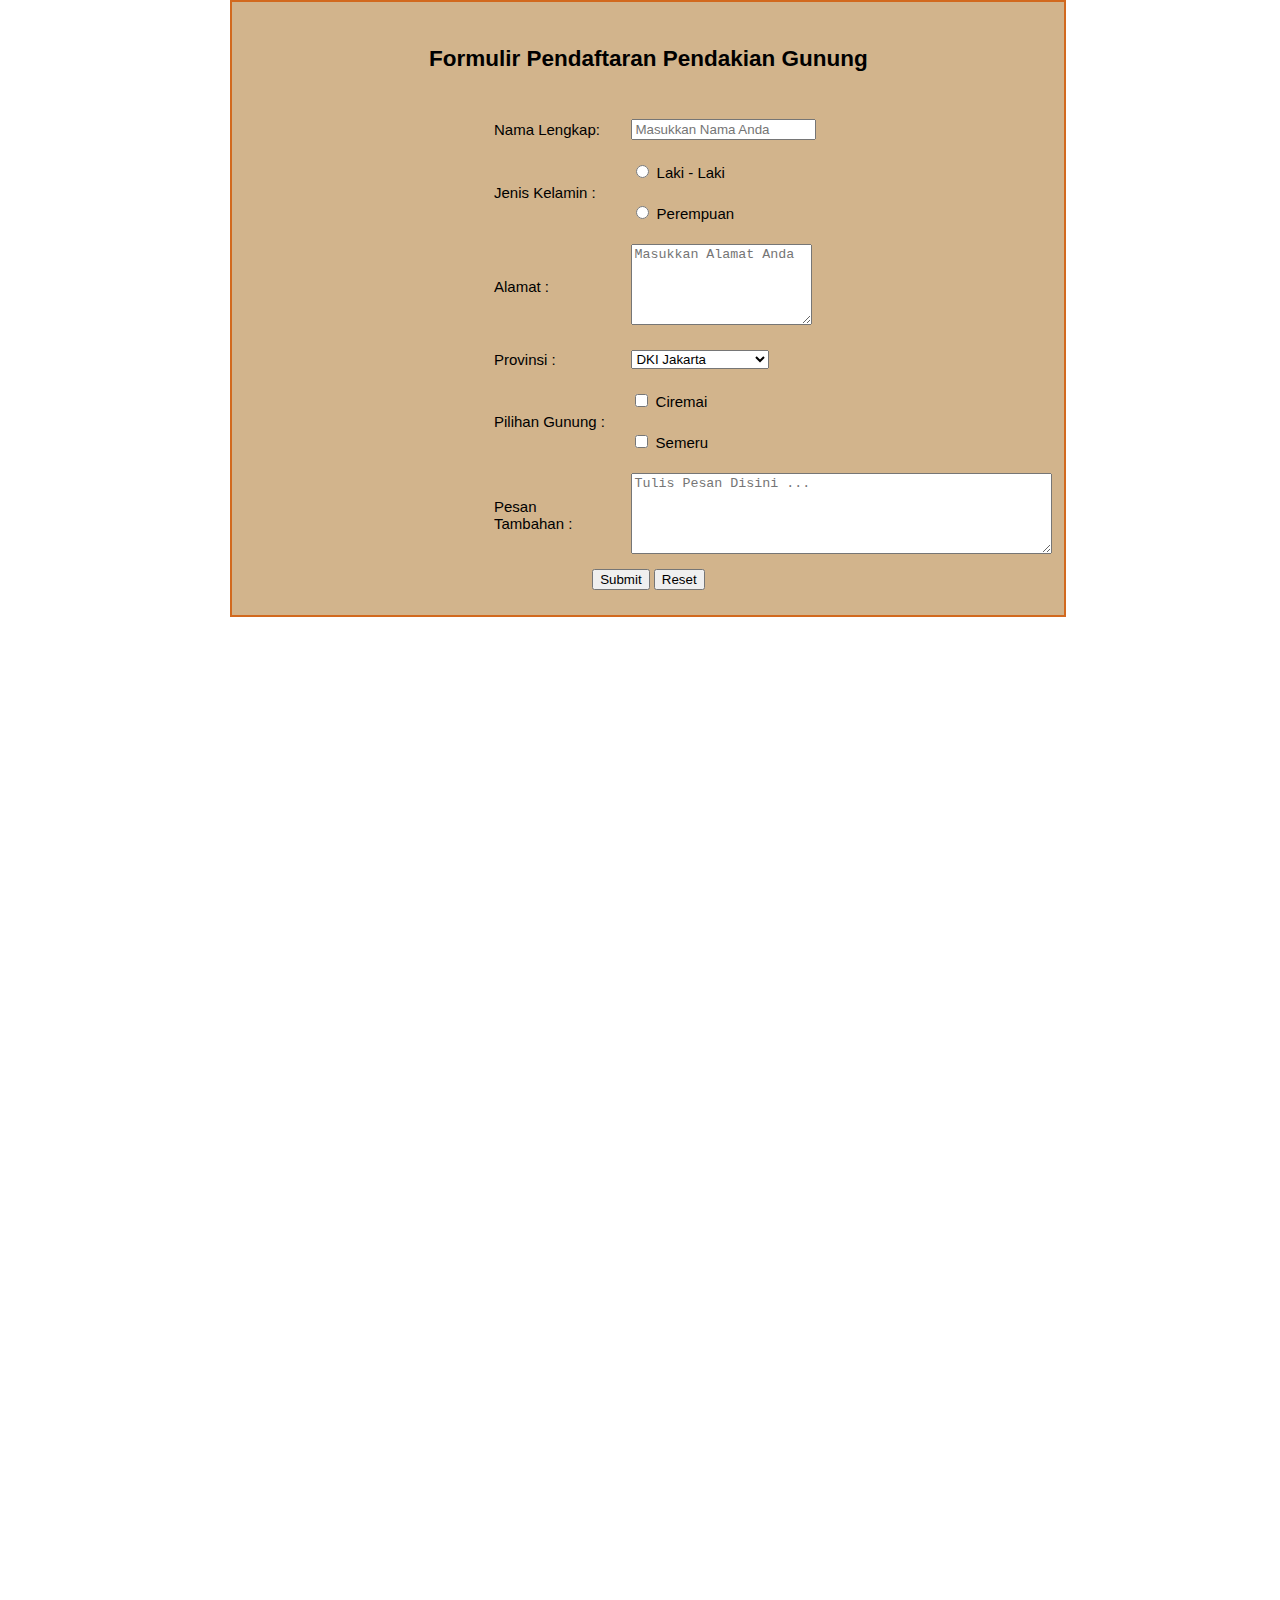
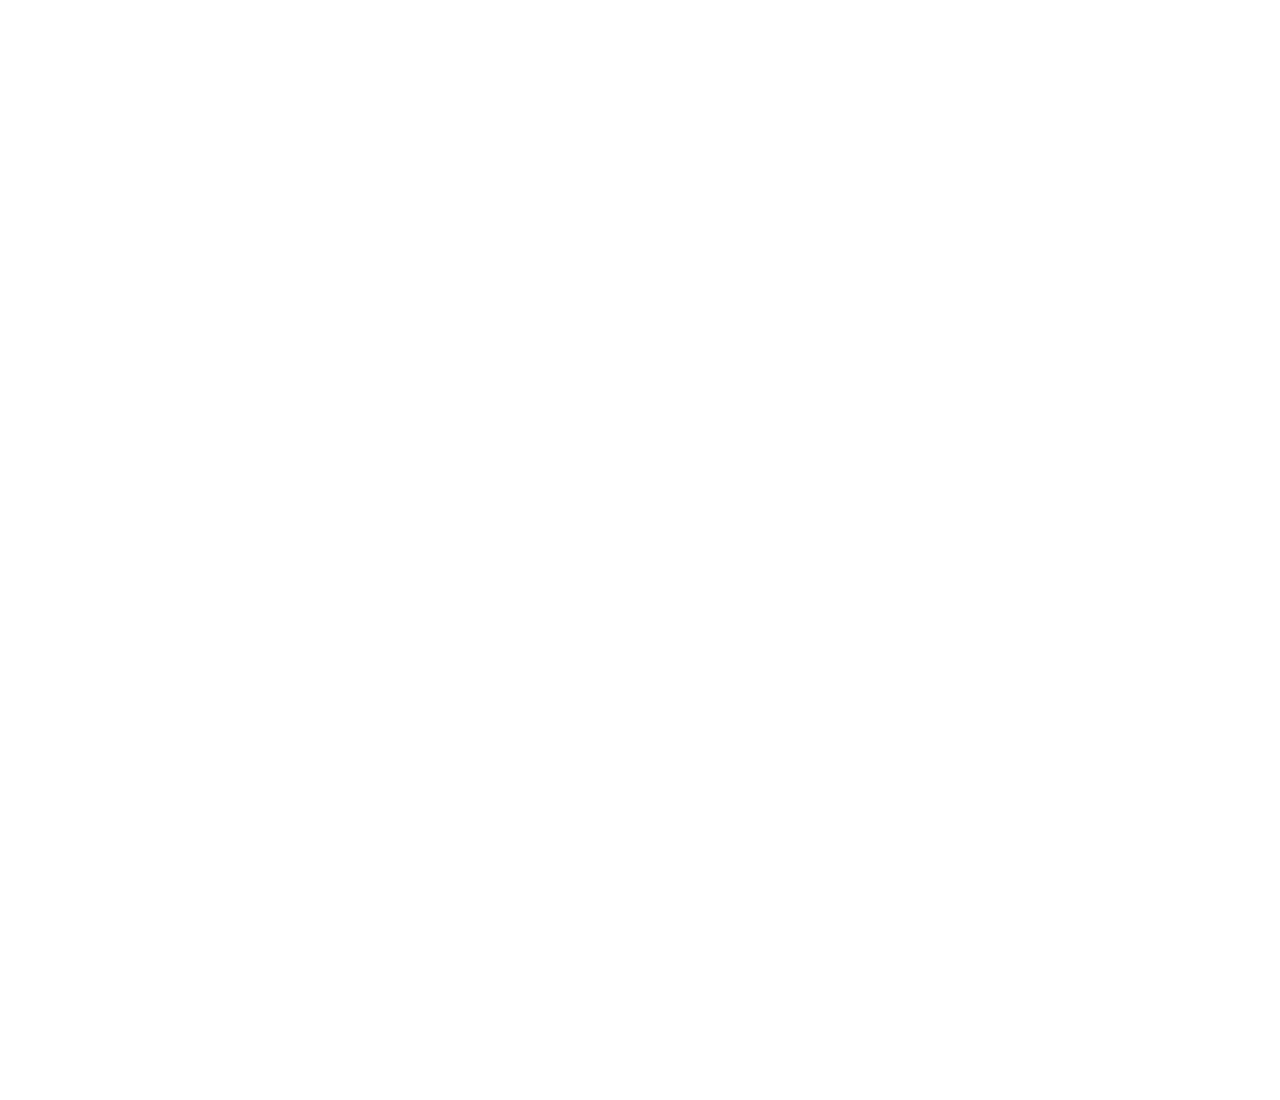
<file: formulir.html>
<!DOCTYPE html>
<html>
<head>
<title>Formulir Pedaftaran Pendakian Gunung</title>
<link rel="stylesheet" href="OurTeam.css" type="text/css">
</head>
<body>
<div>
	<div class="wrap">
		<h2>Formulir Pendaftaran Pendakian Gunung</h2>
		<br />
		<form>
			
			<table border="0" cellpadding="10" class="formulir">
				<tr>
					<td width="120px">Nama Lengkap:</td>
					<td><input type="text" name="nama" placeholder="Masukkan Nama Anda" /></td>
				</tr>
				<tr>
					<td rowspan="2">Jenis Kelamin	:</td>
					<td><input type="radio" name="jenis_kelamin" required="required" value="laki-laki" /> Laki - Laki</td>
				</tr>
				<tr>
					<td><input type="radio" name="jenis_kelamin" required="required" value="perempuan" /> Perempuan</td>
				</tr>
				<tr>	
					<td>Alamat	:</td>
					<td><textarea name="alamat" rows="5" placeholder="Masukkan Alamat Anda"></textarea></td>
				</tr>
				<tr>
					<td>Provinsi	:</td>
					<td>
						<select name="asal_kota" >
							<option>DKI Jakarta</option>
							<option>Jawa Barat</option>
							<option>Jawa Timur</option>
							<option>Jawa Tengah</option>
							<option>Kalimantan Barat</option>
							<option>Kalimantan Selatan</option>
							<option>Kalimantan Tengah</option>
							<option>Kalimantan Timur</option>
							<option>Kalimantan Utara</option>
						</select>
					</td>
				</tr>
				<tr>
					<td rowspan="2">Pilihan Gunung	: </td>
					<td><input type="checkbox" name="pilihan_gunung" /> Ciremai</td>
				</tr>
				<tr>
					<td><input type="checkbox" name="pilihan_gunung" /> Semeru</td>
				</tr>
				<tr> 
					<td>Pesan Tambahan	:</td>
					<td><textarea name="pesan" rows="5" cols="50" placeholder="Tulis Pesan Disini ..."></textarea></td>
				</tr>
			</table>
			
			<input type="submit" value="Submit">
			<input type="submit" value="Reset">
			
		</form>
	</div>
</div>
</body>
</html>
</file>
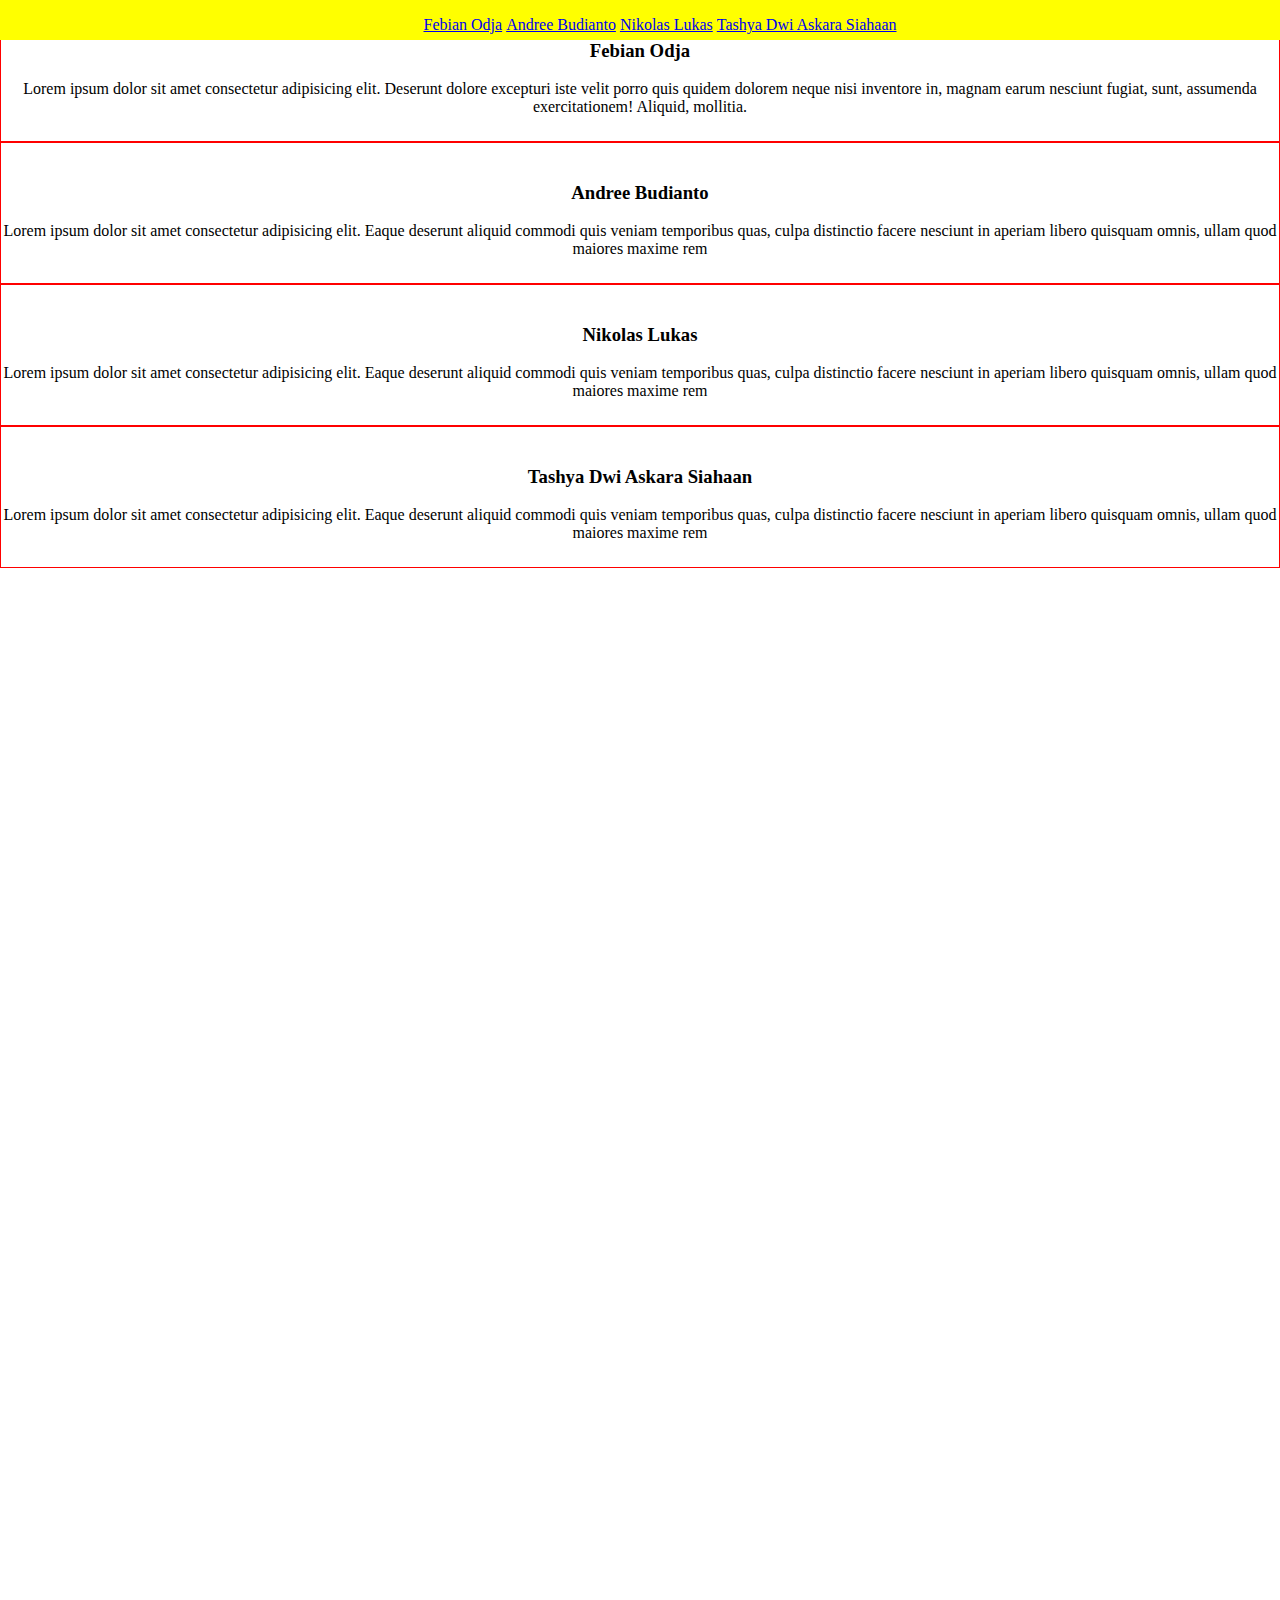
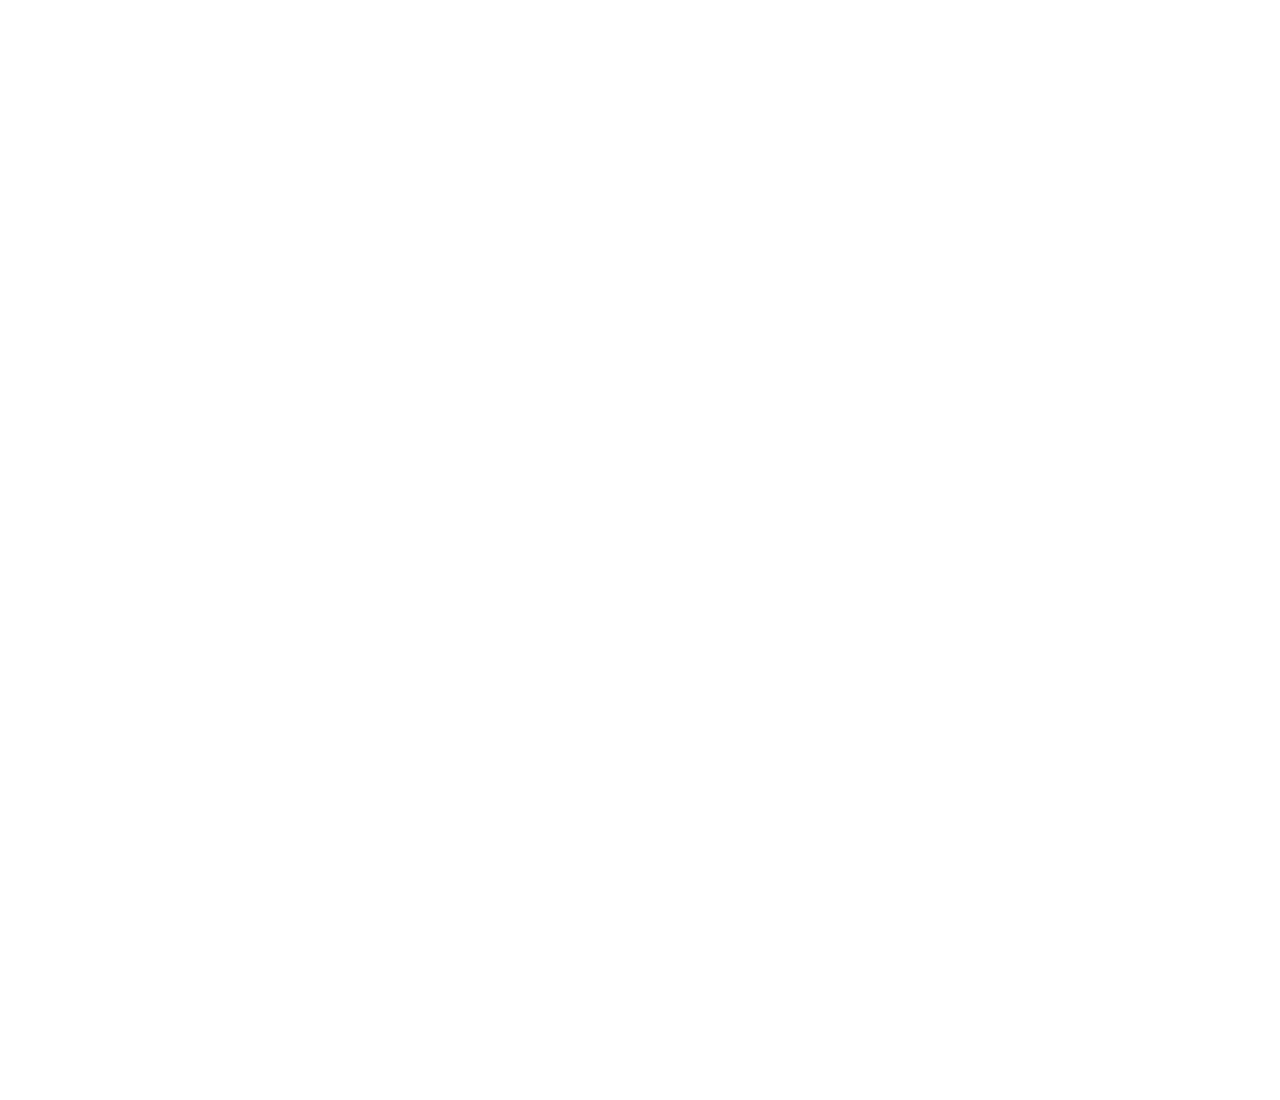
<file: Our Team.html>
<!DOCTYPE html>
<html lang="en">
<head>
    <meta charset="UTF-8">
    <meta name="viewport" content="width=Our T, initial-scale=1.0">
    <meta http-equiv="X-UA-Compatible" content="ie=edge">
    <title>Our Team</title>
    <link rel="stylesheet" href="OurTeam.css" type="text/css">
</head>
<body>
    <div class="header">
        <ul>
            <li><a href="#febian">Febian Odja</a></li>
            <li><a href="#andree">Andree Budianto</a></li>
            <li><a href="#nikolas">Nikolas Lukas</a></li>
            <li><a href="#tasya">Tashya Dwi Askara Siahaan</a></li>
        </ul>
    </div>

    <div class="personil" id="febian">
        <div class="main2">
            <h3>Febian Odja</h3>
            <p>Lorem ipsum dolor sit amet consectetur adipisicing elit. Deserunt dolore excepturi iste velit porro quis quidem dolorem neque nisi inventore in, magnam earum nesciunt fugiat, sunt, assumenda exercitationem! Aliquid, mollitia.</p>
        </div>
    </div>
    <div class="personil" id="andree">
        <div class="main2">
            <h3>Andree Budianto</h3>
            <p>Lorem ipsum dolor sit amet consectetur adipisicing elit. Eaque deserunt aliquid commodi quis veniam temporibus quas, culpa distinctio facere nesciunt in aperiam libero quisquam omnis, ullam quod maiores maxime rem</p>
        </div>
    </div>
    <div class="personil" id="nikolas">
        <div class="main2">
            <h3>Nikolas Lukas</h3>
            <p>Lorem ipsum dolor sit amet consectetur adipisicing elit. Eaque deserunt aliquid commodi quis veniam temporibus quas, culpa distinctio facere nesciunt in aperiam libero quisquam omnis, ullam quod maiores maxime rem</p>
        </div>
    </div>
    <div class="personil" id="tasya">
        <div class="main2">
            <h3>Tashya Dwi Askara Siahaan</h3>
            <p>Lorem ipsum dolor sit amet consectetur adipisicing elit. Eaque deserunt aliquid commodi quis veniam temporibus quas, culpa distinctio facere nesciunt in aperiam libero quisquam omnis, ullam quod maiores maxime rem</p>
        </div>
    </div>

</body>
</html>
</file>
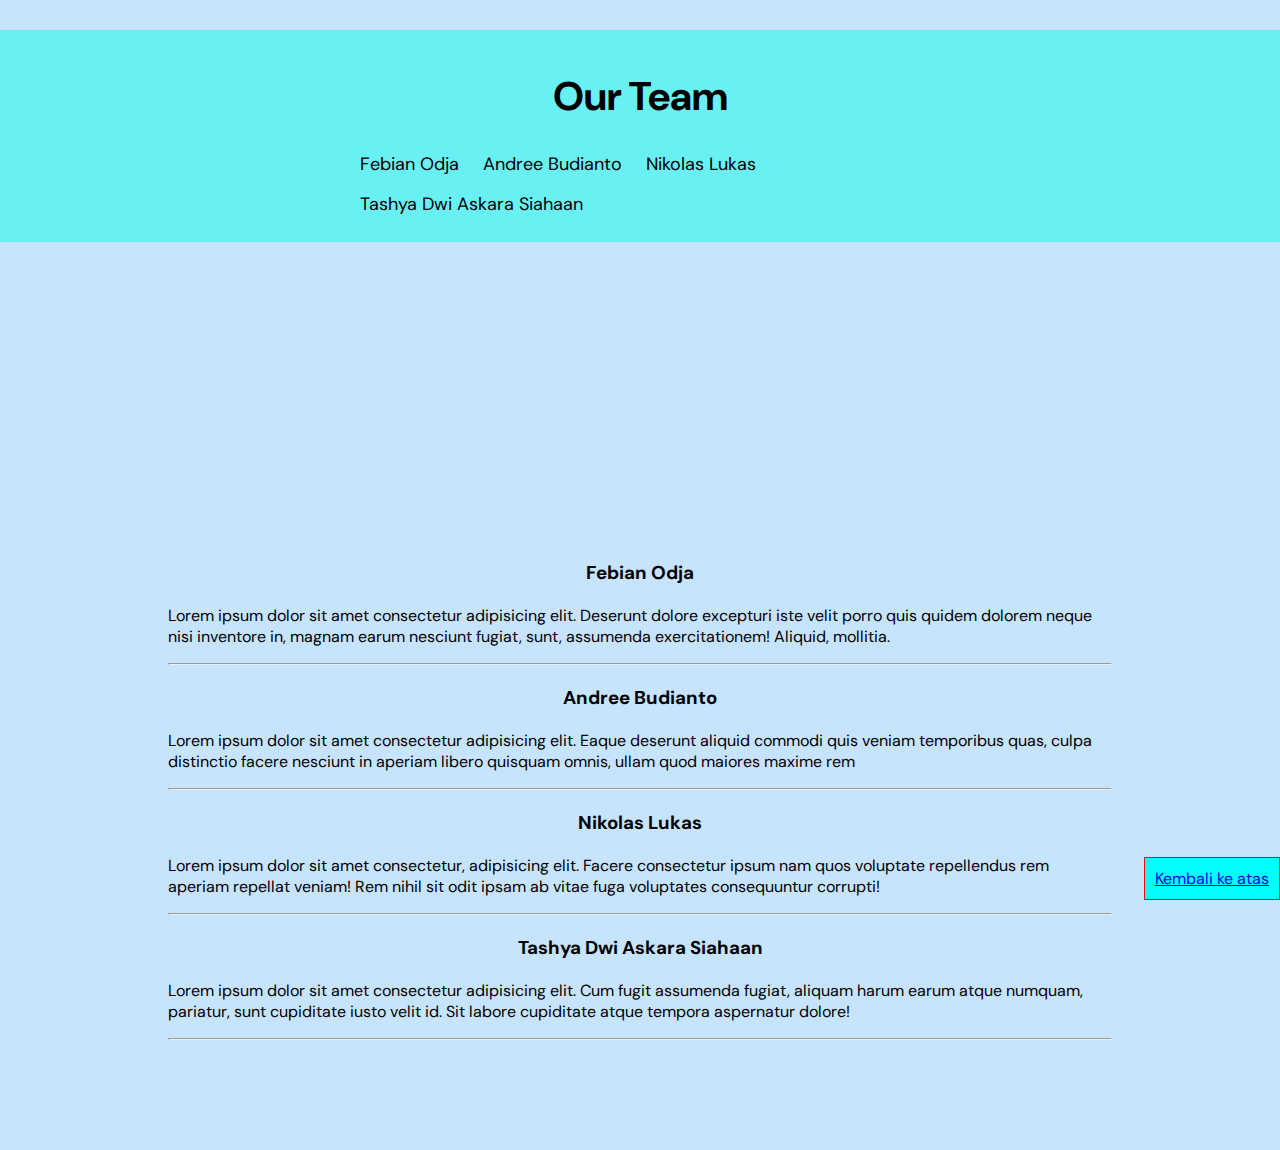
<file: xx.html>
<!DOCTYPE html>
<html lang="en">
<head>
    <meta charset="UTF-8">
    <meta name="viewport" content="width=Our T, initial-scale=1.0">
    <meta http-equiv="X-UA-Compatible" content="ie=edge">
    <title>Our Team</title>
    <link rel="stylesheet" href="xx.css" type="text/css">
    <link href="https://fonts.googleapis.com/css?family=DM+Sans:400,700&display=swap" rel="stylesheet">

</head>
<body>
    <header>
    <div class="banner">
    <h1 id="top">Our Team</h1>
        <nav>
            <ul>
            <li>Febian Odja</li>
            <li>Andree Budianto</li>
            <li>Nikolas Lukas</li>
            <li>Tashya Dwi Askara Siahaan</li>
            </ul>
        </nav>
    </div>
    </header>
    <main>
        <div class="profil">
        <h3 class="personil" id="febian">Febian Odja</h3>
        <p>Lorem ipsum dolor sit amet consectetur adipisicing elit. Deserunt dolore excepturi iste velit porro quis quidem dolorem neque nisi inventore in, magnam earum nesciunt fugiat, sunt, assumenda exercitationem! Aliquid, mollitia.</p> <hr>

        <h3 class="personil" id="andree">Andree Budianto</h3>
        <p>Lorem ipsum dolor sit amet consectetur adipisicing elit. Eaque deserunt aliquid commodi quis veniam temporibus quas, culpa distinctio facere nesciunt in aperiam libero quisquam omnis, ullam quod maiores maxime rem</p> <hr>

        <h3 class="personil" id="nikolas">Nikolas Lukas</h3>
        <p>Lorem ipsum dolor sit amet consectetur, adipisicing elit. Facere consectetur ipsum nam quos voluptate repellendus rem aperiam repellat veniam! Rem nihil sit odit ipsam ab vitae fuga voluptates consequuntur corrupti!</p> <hr>

        <h3 class="personil" id="tasya">Tashya Dwi Askara Siahaan</h3>
        <p>Lorem ipsum dolor sit amet consectetur adipisicing elit. Cum fugit assumenda fugiat, aliquam harum earum atque numquam, pariatur, sunt cupiditate iusto velit id. Sit labore cupiditate atque tempora aspernatur dolore!</p> <hr>
        </div>
    </main>
    <footer class="back">
        <a href="#top">Kembali ke atas</a>  
    </footer>


    
</body>
</html>
</file>
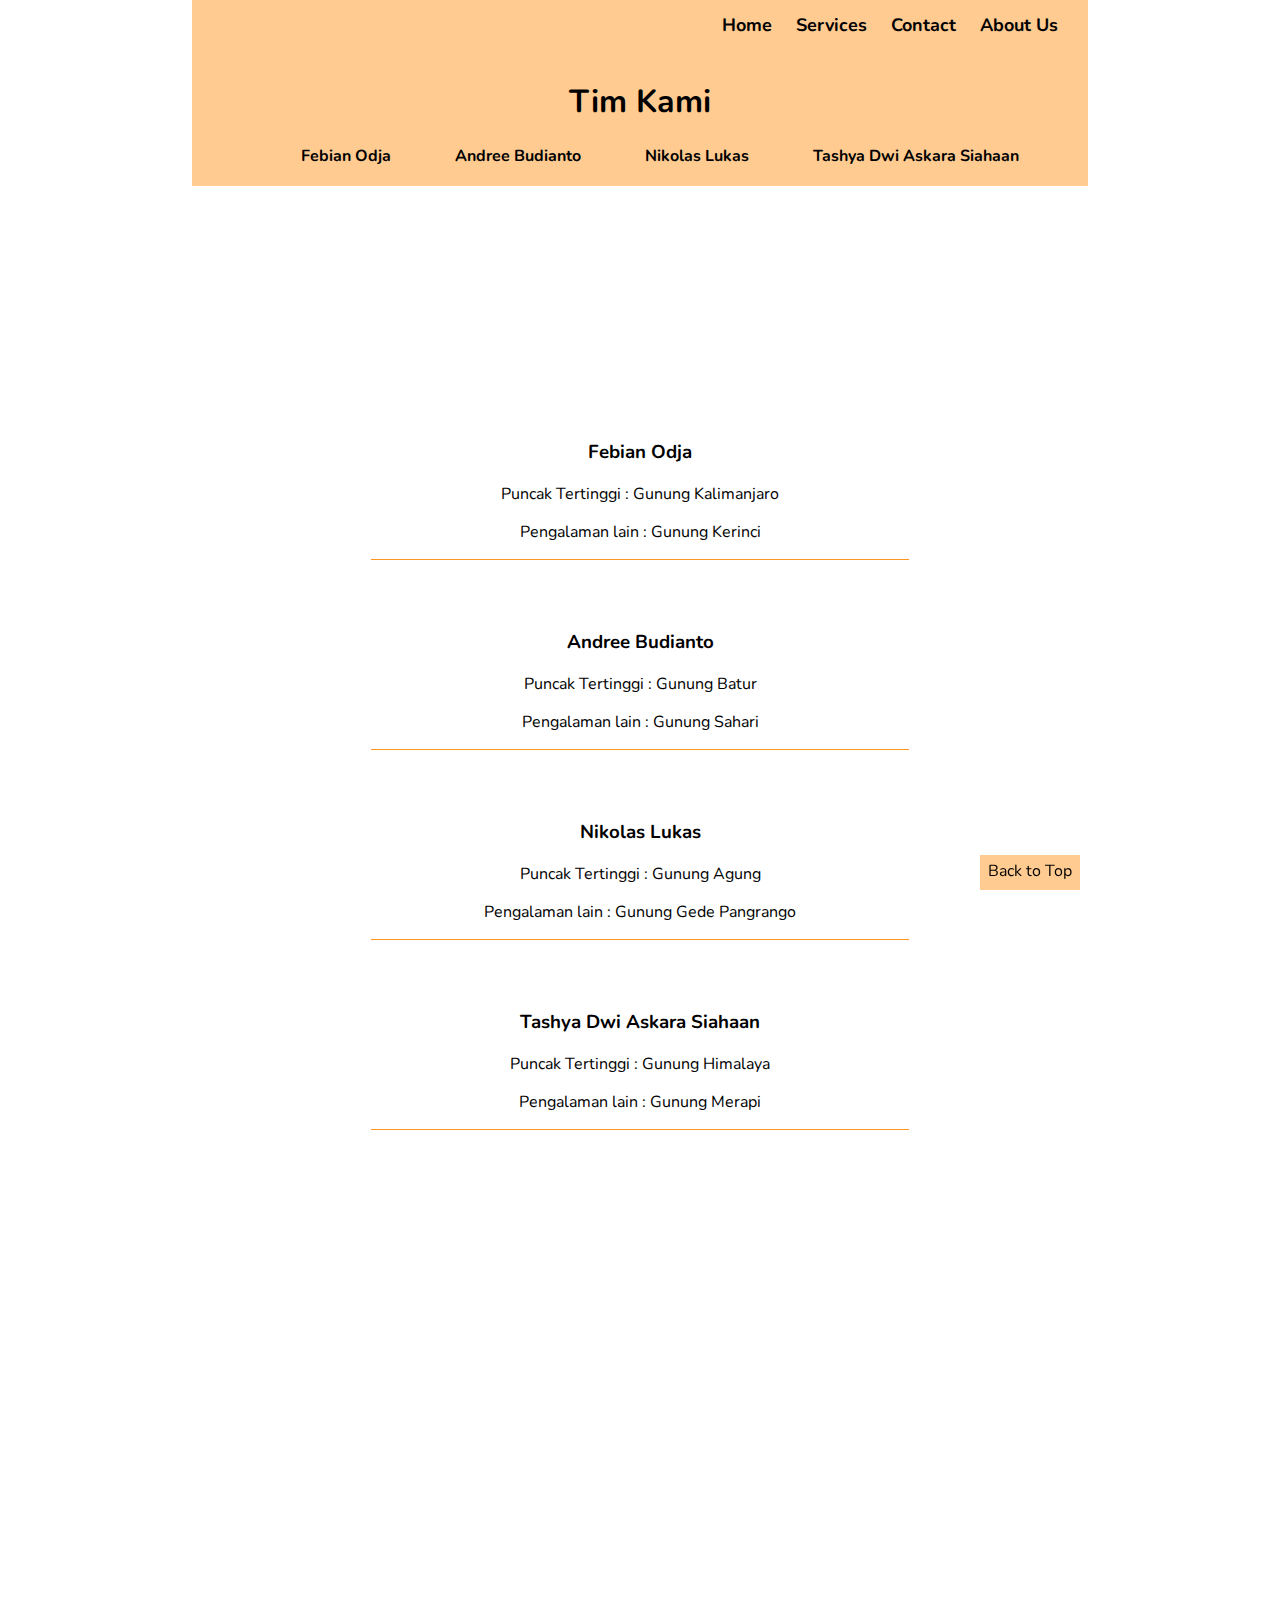
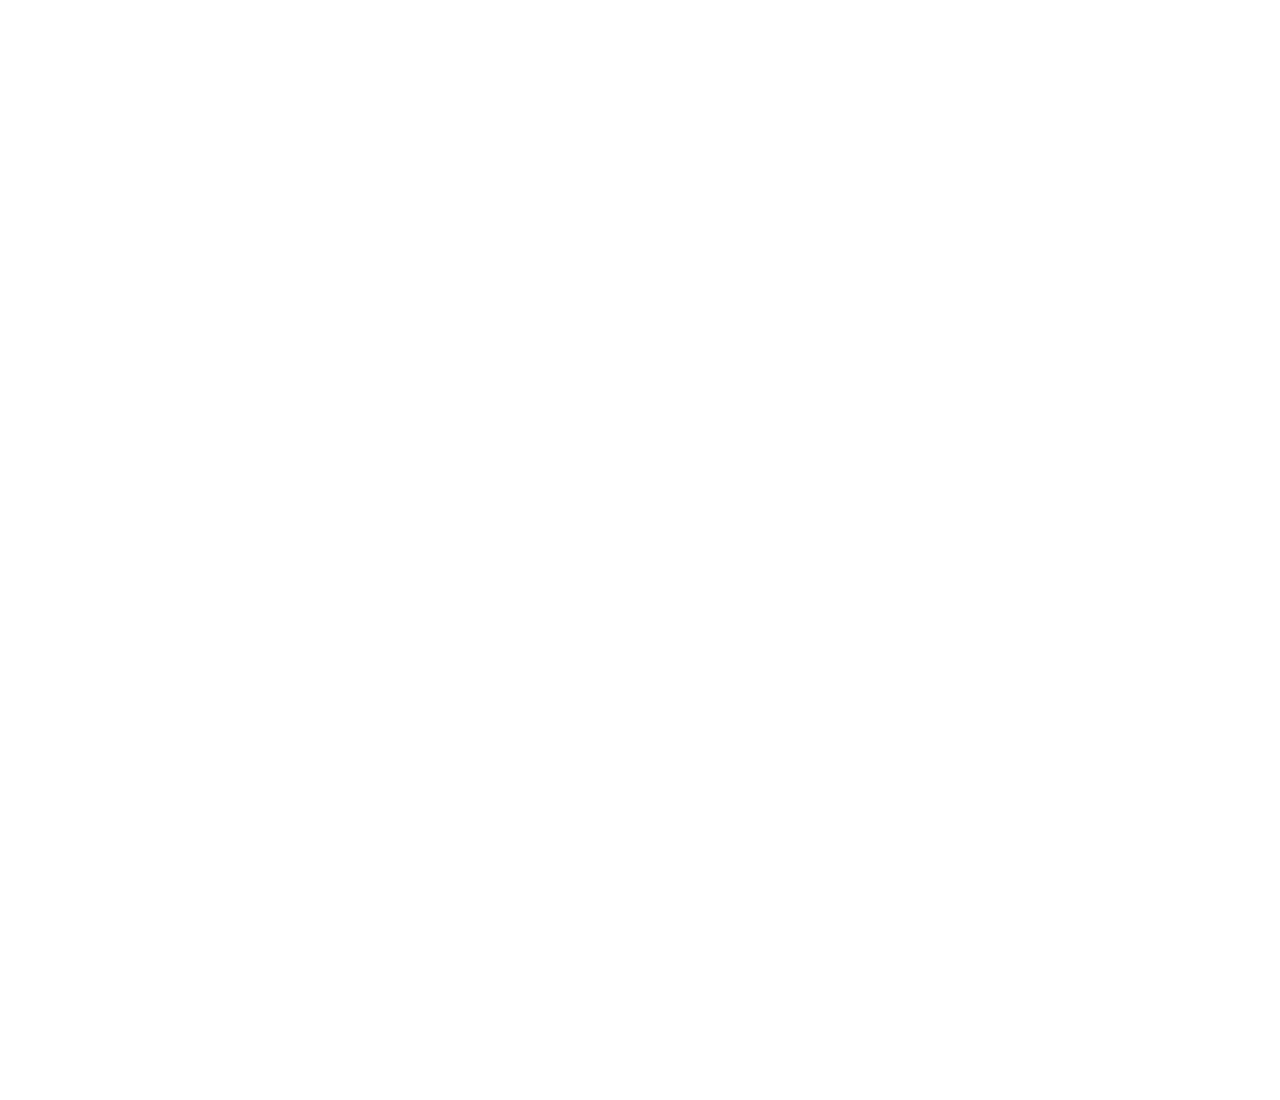
<file: about-us/Our Team.html>
<!DOCTYPE html>
<html lang="en">
<head>
    <meta charset="UTF-8">
    <meta name="viewport" content="width=Our T, initial-scale=1.0">
    <meta http-equiv="X-UA-Compatible" content="ie=edge">
    <title>Tim Kami</title>
    <link rel="stylesheet" href="Our Team.css" type="text/css">
    <link href="https://fonts.googleapis.com/css?family=Nunito:400,700" rel="stylesheet">


</head>
<body>
    <header>
    <div class="banner" id="top">
            <div class="navbar">
					<ul>
					  <a href="./index.html"><li>Home</li></a>
					  <a href="./services.html"><li>Services</li></a>
					  <a href="./formulir.html"><li>Contact</li></a>
					  <a href="./Our Team.html"><li>About Us</li></a>
					</ul>
                  </div>
        <div class="subbanner">
            
        <h1>Tim Kami</h1>
        <ul>
            <a href="#febian"><li>Febian Odja</li></a>
            <a href="#andree"><li>Andree Budianto</li></a>
            <a href="#nikolas"><li>Nikolas Lukas</li></a>
            <a href="#tasya"><li>Tashya Dwi Askara Siahaan</li></a>
        </ul>
    </div>
    </div>
    </header>

    <div class="personil" id="febian">
        <div class="main2">
            <h3>Febian Odja</h3>
            <p>Puncak Tertinggi : Gunung Kalimanjaro</p>
            <p>Pengalaman lain : Gunung Kerinci</p>
        </div>
    </div>
    <div class="personil" id="andree">
        <div class="main2">
            <h3>Andree Budianto</h3>
            <p>Puncak Tertinggi : Gunung Batur</p>
            <p>Pengalaman lain : Gunung Sahari</p>
        </div>
    </div>
    <div class="personil" id="nikolas">
        <div class="main2">
            <h3>Nikolas Lukas</h3>
            <p>Puncak Tertinggi : Gunung Agung</p>
            <p>Pengalaman lain : Gunung Gede Pangrango</p>
        </div>
    </div>
    <div class="personil" id="tasya">
        <div class="main2">
            <h3>Tashya Dwi Askara Siahaan</h3>
            <p>Puncak Tertinggi : Gunung Himalaya</p>
            <p>Pengalaman lain : Gunung Merapi</p>
        </div>
    </div>
    <footer>
        <a href="#top"><div>Back to Top</div></a>
    </footer>

</body>
</html>
</file>
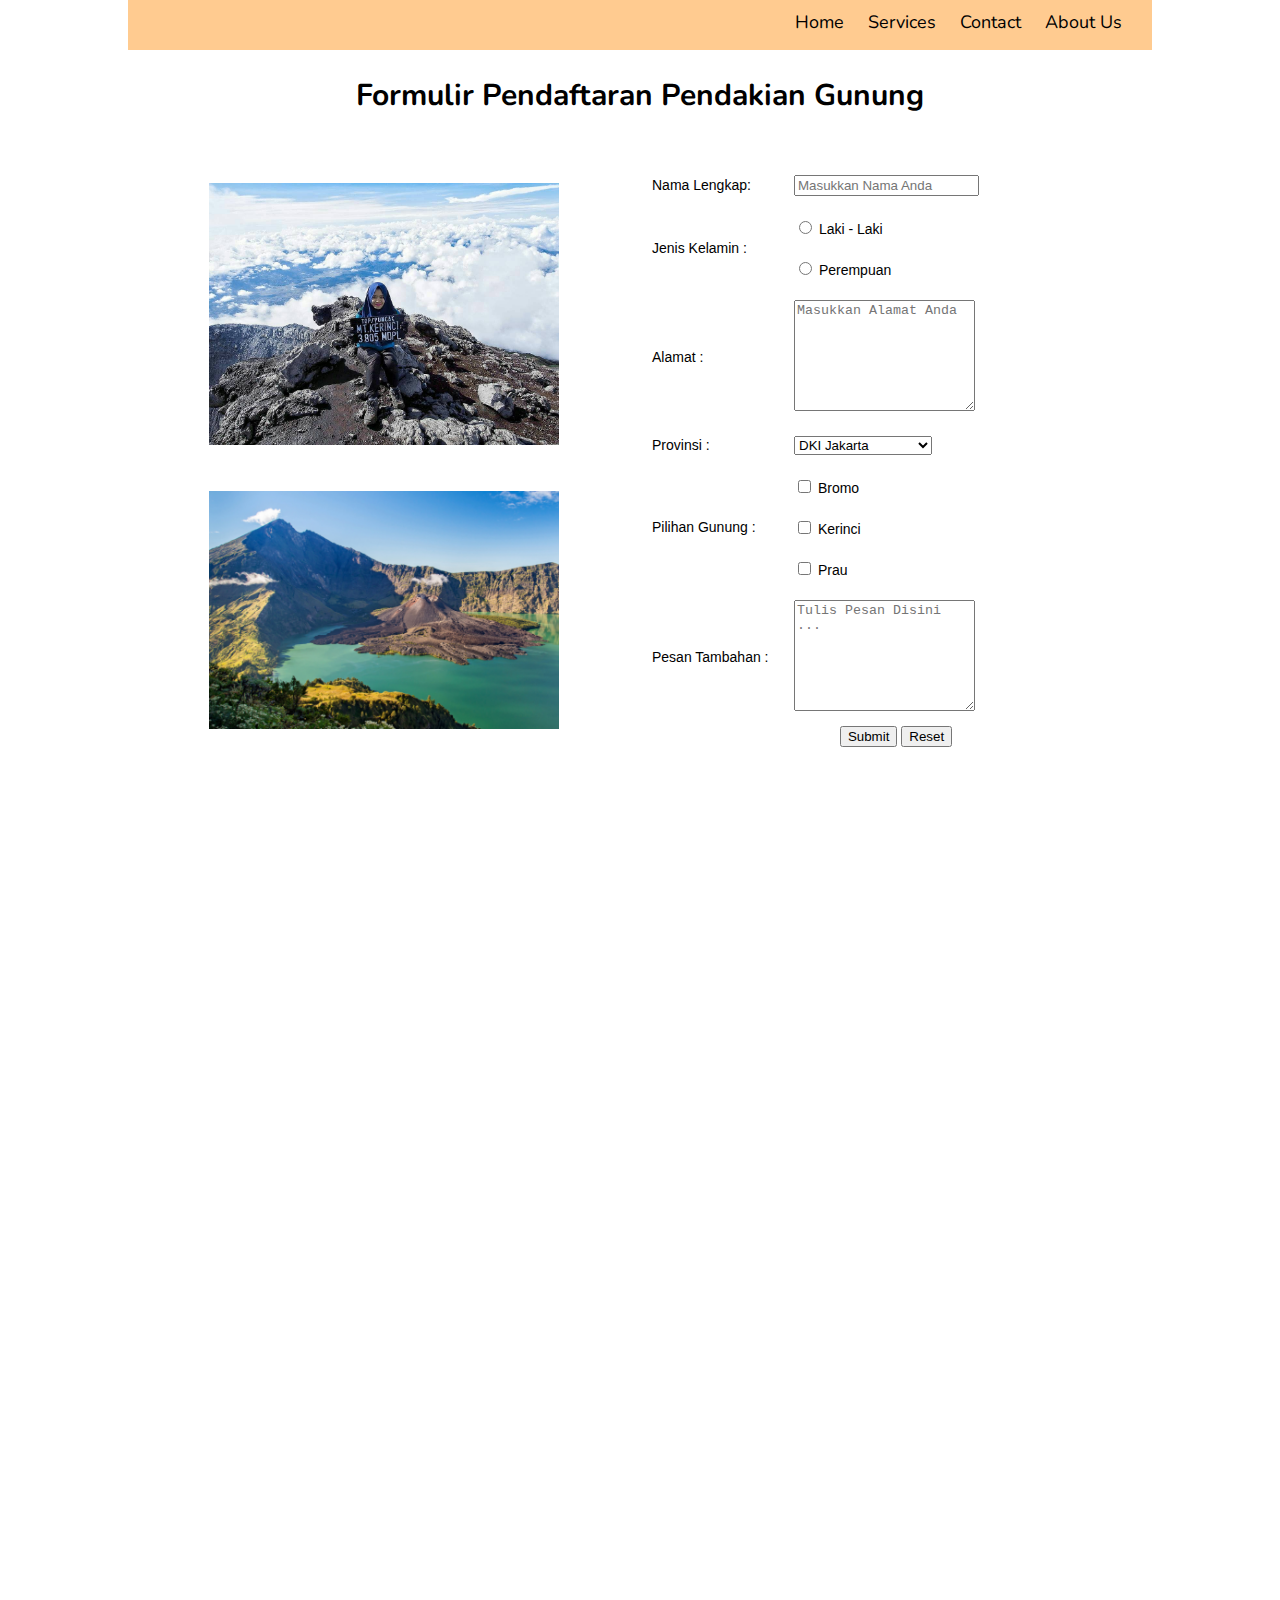
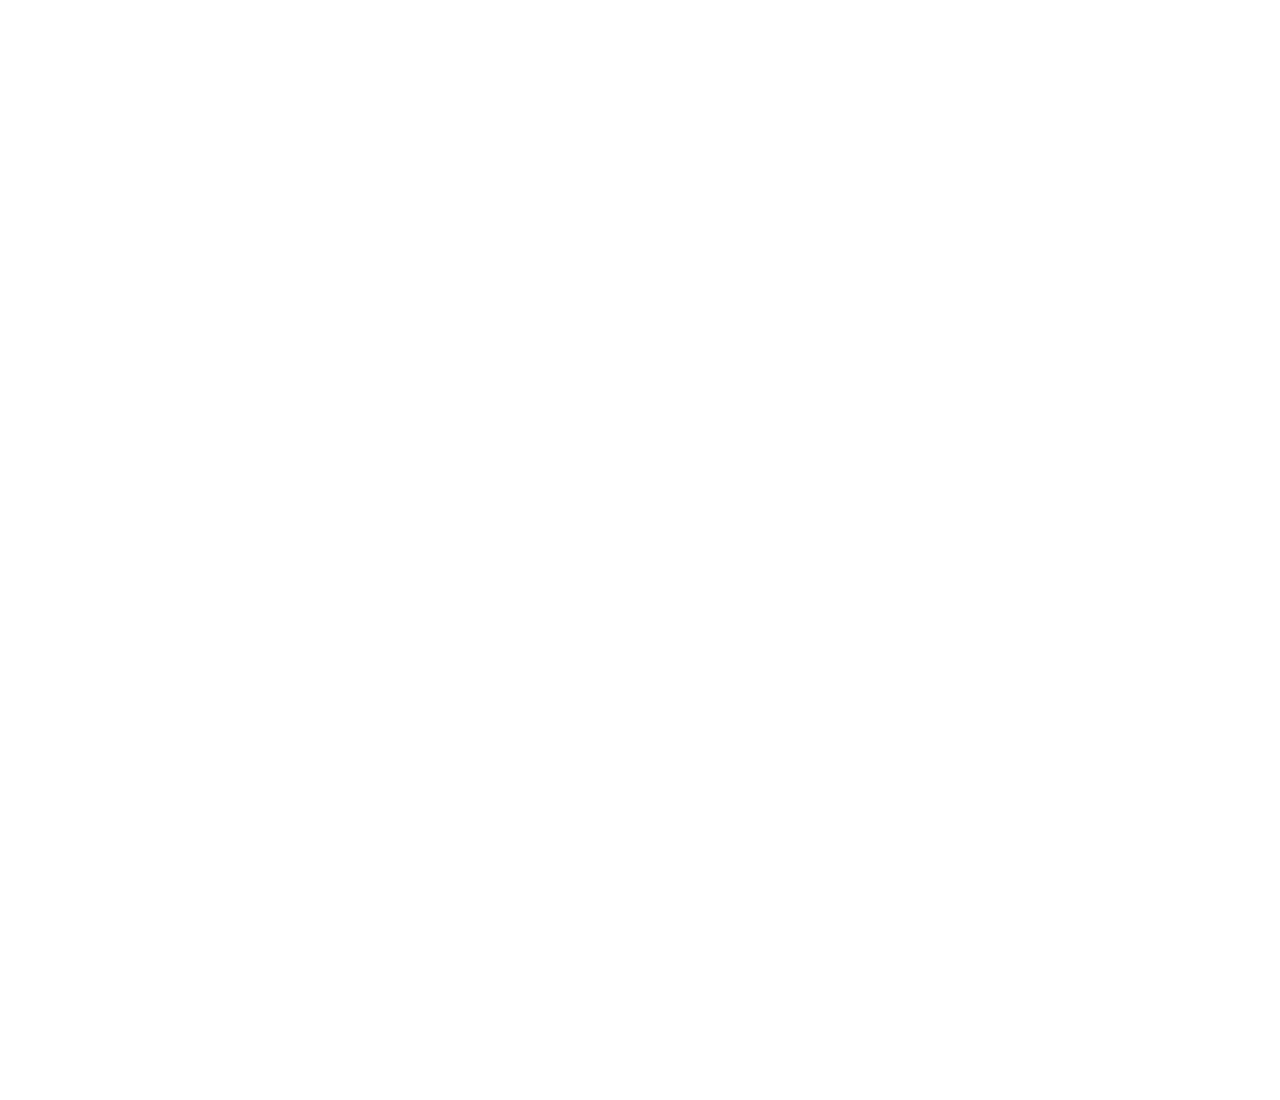
<file: form/formulir.html>
<!DOCTYPE html>
<html>
<head>
<title>Formulir Pedaftaran Pendakian Gunung</title>
<link rel="stylesheet" href="formulir.css" type="text/css">
<link href="https://fonts.googleapis.com/css?family=Nunito:400,700" rel="stylesheet">
</head>
<body>
	<div class="banner">
				<div class="navbar">
					<ul>
					  <a href="./index.html"><li>Home</li></a>
					  <a href="./product.html"><li>Services</li></a>
					  <a href="./contact.html"><li>Contact</li></a>
					  <a href="./Our Team.html"><li>About Us</li></a>
					</ul>
				  </div>
	</div>
	<div class="formheader">
		<h2>Formulir Pendaftaran Pendakian Gunung</h2>
		<br />
		<form class="wrap">
			<table border="0" cellpadding="10" class="formulir">
				<tr>
					<td width="120px">Nama Lengkap:</td>
					<td><input type="text" name="nama" placeholder="Masukkan Nama Anda" /></td>
				</tr>
				<tr>
					<td rowspan="2">Jenis Kelamin	:</td>
					<td><input type="radio" name="jenis_kelamin" required="required" value="laki-laki" /> Laki - Laki</td>
				</tr>
				<tr>
					<td><input type="radio" name="jenis_kelamin" required="required" value="perempuan" /> Perempuan</td>
				</tr>
				<tr>	
					<td>Alamat	:</td>
					<td><textarea name="alamat" rows="7" placeholder="Masukkan Alamat Anda"></textarea></td>
				</tr>
				<tr>
					<td>Provinsi	:</td>
					<td>
						<select name="asal_kota" >
							<option>DKI Jakarta</option>
							<option>Jawa Barat</option>
							<option>Jawa Timur</option>
							<option>Jawa Tengah</option>
							<option>Kalimantan Barat</option>
							<option>Kalimantan Selatan</option>
							<option>Kalimantan Tengah</option>
							<option>Kalimantan Timur</option>
							<option>Kalimantan Utara</option>
						</select>
					</td>
				</tr>
				<tr>
					<td rowspan="3">Pilihan Gunung	: </td>
					<td><input type="checkbox" name="pilihan_gunung" /> Bromo</td>
				</tr>
				<tr>
					<td><input type="checkbox" name="pilihan_gunung" /> Kerinci</td>
				</tr>
				<tr>
						<td><input type="checkbox" name="pilihan_gunung" /> Prau</td>
					</tr>
				<tr> 
					<td>Pesan Tambahan	:</td>
					<td><textarea name="pesan" rows="7" placeholder="Tulis Pesan Disini ..."></textarea></td>
				</tr>
			</table>
			
			<input type="submit" value="Submit">
			<input type="submit" value="Reset">
			
		</form>
		<div class="image">
				<img src="./kerinci.jpg" alt="bromo" width="350px">
				<img src="./rinjani.png" alt="bromo" width="350px">	
		</div>				
	</div>
</div>
</body>
</html>
</file>
<file: OurTeam.css>
body {
    height: 300vh;
    text-align: center;
    width: 100%;
    padding: 0px;
    margin: 0px;
  }
  
  .header {
    height: 40px;
    width: 100%;
    background-color: yellow;
    position: fixed;
    top: 0;
  }
  
  li{
      display: inline-block;
  }
  
  .main div {
    height: 100px;
  }
  
  .main2 {
    height: 100px;
  }
  
  .personil{
    height: 100px;
    border: 1px solid red;
    padding: 20px 0;
    overflow: auto;
  }
  
  table.formulir{
    text-align: left;
    margin-left: 30%;
}

.wrap{
    background: tan;
    padding: 25px 0;
    width: 65%;
    margin-left: 18%;
    border: 2px solid chocolate;
    font-family: Arial;
    font-size: 15px;
}
</file>
<file: xx.css>
header {
    position: absolute;
    top: 30px;
    z-index: 10;
    background-image: url(https://images.unsplash.com/photo-1469026140142-cb239ea68152?ixlib=rb-1.2.1&ixid=eyJhcHBfaWQiOjEyMDd9&auto=format&fit=crop&w=750&q=80);
    background-position: bottom center;
    background-size: cover;    
    height: 500px;
    width: 100%;
    margin: auto;      
}

.banner {
    background-color: rgba(66, 245, 236, 0.7);
    padding: 10px;
}

body {
    background-color: #c7e4ff;
    font-family: 'DM Sans', sans-serif;
    margin: 0;
    width: 80%;
}

h1 {
    width: 80%;
    z-index: 10;
    text-align: center;
    margin: 30px auto;
    font-size: 40px;
    font-weight: 700;
}

nav {
    width: 100%;
    top: 40px;
    z-index: 10;
    margin: 0 Auto;
    }

ul {
    margin: 0 300px;
}

li {
    display: inline-block;
    margin: 0 10px;
    height: 40px;
    list-style: none;
    text-align: center;
    font-size: 18px;
    
}

main {
    position: absolute;
    top: 450px;
    display: block;
    padding: 50px;

}
.personil {
    margin: 20px auto;
    
    text-align: center; 
}

.profil {
    width: 80%;
    margin: 0 auto;
    margin: 60px auto;
}

.back {
    display: block;
    right: 0;
    position: fixed;
    bottom: 0;
    padding: 10px;
    background-color: aqua;
    border: solid 1px red;
}
</file>
<file: about-us/Our Team.css>
body {
    height: 300vh;
    text-align: center;
    width: 70%;
    padding: 0px;
    margin: 0 auto;
    text-decoration: none;
    font-family: 'Nunito', sans-serif;
    min-width: 500px;
       
  }
  
  header {
    height: 400px;
    width: 100%;
    background-image: url(https://images.unsplash.com/photo-1469026140142-cb239ea68152?ixlib=rb-1.2.1&ixid=eyJhcHBfaWQiOjEyMDd9&auto=format&fit=crop&w=1000&q=60);
    background-size: cover;
    background-position: bottom;
    font-weight: bold;
    top: 0;
  }
  
  a {
    color: black;
  }


  a:visited {
    color: black;
  }

  .navbar ul {
    padding: 0 20px;
    margin: 0px;
    list-style-type: none;
    float: right;
    top: 0;
    
  }

  .navbar ul li {
    padding: 10px;
    text-decoration: none;
    display: inline-block;
    color: black;
    font-size: 18px;

}

  .banner {
    background-color: rgba(255, 151, 33, 0.5);
    padding: 3px 0;
    color: black;
    height: 50px;
     
  }
  
  li{
      display: inline-block;
      padding: 0 30px;
      
  }
  
  .main2 {
    border-bottom: solid 1px rgb(255, 151, 33);
    
  }
  
  .personil{
    height: 150px;
    padding: 20px 0;
    width: 60%;
    margin: 0 auto;
    
  }

  a {
    text-decoration: none;
  }

  footer {
    position: fixed;
    bottom: 10px;
    right: 200px;
    width: 100px;
    height: 30px;
    background-color: rgba(255, 151, 33, 0.5);
    padding: 5px 0 0 0;
  }

  .subbanner {
    display: block;
    clear: right;
    background-color: rgba(255, 151, 33, 0.5);
    padding: 3px;
    position: relative;
    top: 9px;

  }
  table.formulir{
    text-align: left;
    margin-left: 30%;
}

.wrap{
    background: tan;
    padding: 25px 0;
    width: 65%;
    margin-left: 18%;
    border: 2px solid chocolate;
    font-family: Arial;
    font-size: 15px;
}
</file>
<file: form/formulir.css>
body {
    height: 300vh;
    text-align: center;
    width: 80%;
    padding: 0px;
    margin: 0 auto;
    font-family: 'Nunito', sans-serif;
    
}

.banner {
    background-color: rgba(255, 151, 33, 0.5);
    height: 50px;
}

table.formulir{
    text-align: left;
    
    }

.wrap{    
    display: inline-block;
    font-family: Arial;
    font-size: 14px;
    float: right;
    width: 50%;
    
}  

.formheader {
    margin: 0 auto;
}

.navbar ul {
    padding: 0 20px;
    margin: 0px;
    list-style-type: none;
    float: right;
    top: 0;
}

a {
    color: black;
}

.navbar ul li {
    padding: 10px;
    text-decoration: none;
    display: inline-block;
    color: black;
    font-size: 18px;

}

img {
    padding: 20px ;
    

}

h2 {
    font-size: 30px;
}
</file>
